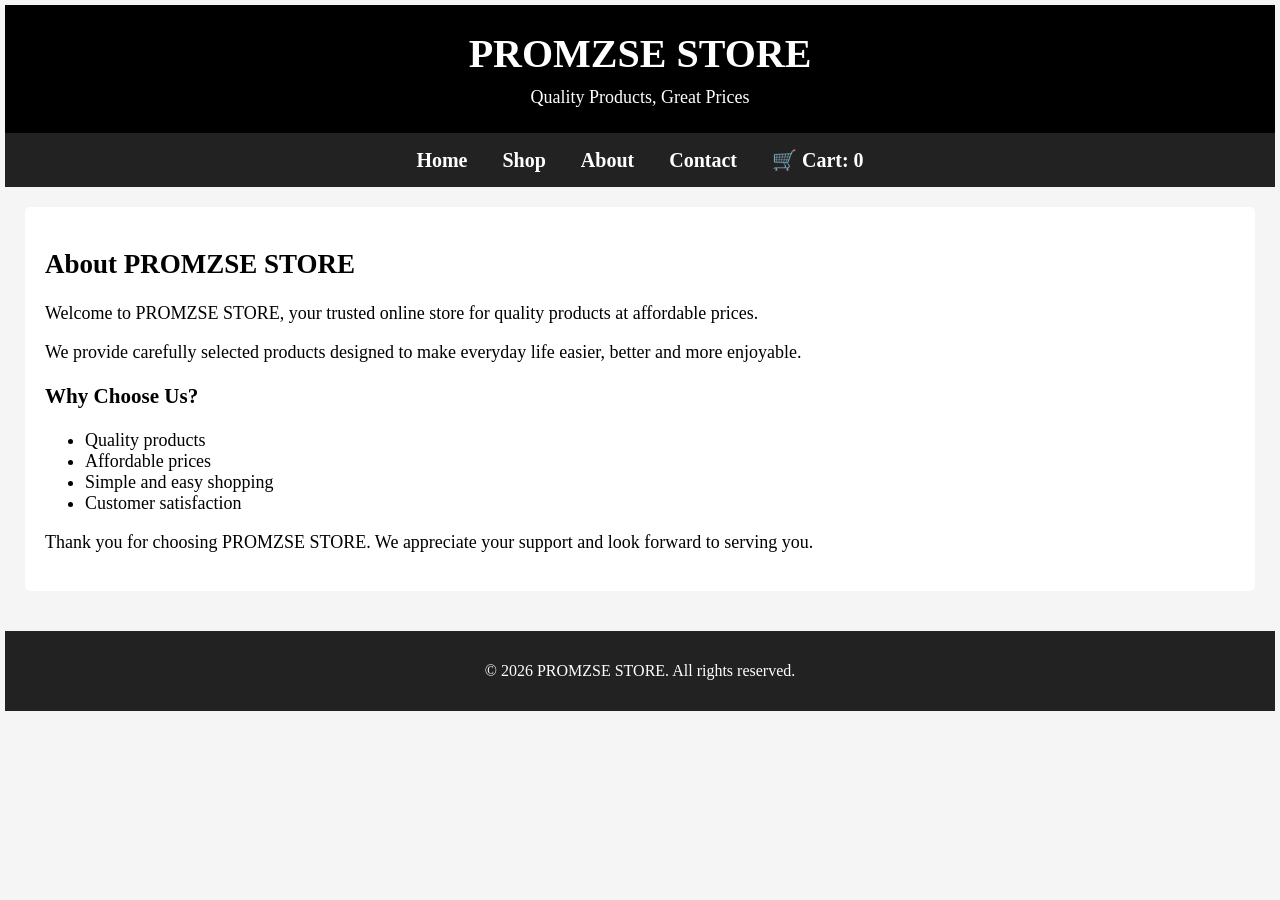
<file: about.html>
<!DOCTYPE html>
<html lang="en">
<head>
    <meta charset="UTF-8">
    <meta name="viewport" content="width=device-width, initial-scale=1.0">
    <title>About - PROMZSE STORE</title>
    <link rel="stylesheet" href="style.css">
</head>

<body>

    <header>
        <h1>PROMZSE STORE</h1>
        <p>Quality Products, Great Prices</p>
    </header>

    <nav>
        <a href="index.html">Home</a>
        <a href="shop.html">Shop</a>
        <a href="about.html">About</a>
        <a href="contact.html">Contact</a>
        <a href="cart.html">🛒 Cart: <span id="cart-count">0</span></a>
    </nav>

    <section class="about">
        <h2>About PROMZSE STORE</h2>

        <p>
            Welcome to PROMZSE STORE, your trusted online store for
            quality products at affordable prices.
        </p>

        <p>
            We provide carefully selected products designed to make
            everyday life easier, better and more enjoyable.
        </p>

        <h3>Why Choose Us?</h3>

        <ul>
            <li>Quality products</li>
            <li>Affordable prices</li>
            <li>Simple and easy shopping</li>
            <li>Customer satisfaction</li>
        </ul>

        <p>
            Thank you for choosing PROMZSE STORE. We appreciate your
            support and look forward to serving you.
        </p>
    </section>

    <footer>
        <p>&copy; 2026 PROMZSE STORE. All rights reserved.</p>
    </footer>

    <script src="script.js"></script>

</body>
</html>
</file>
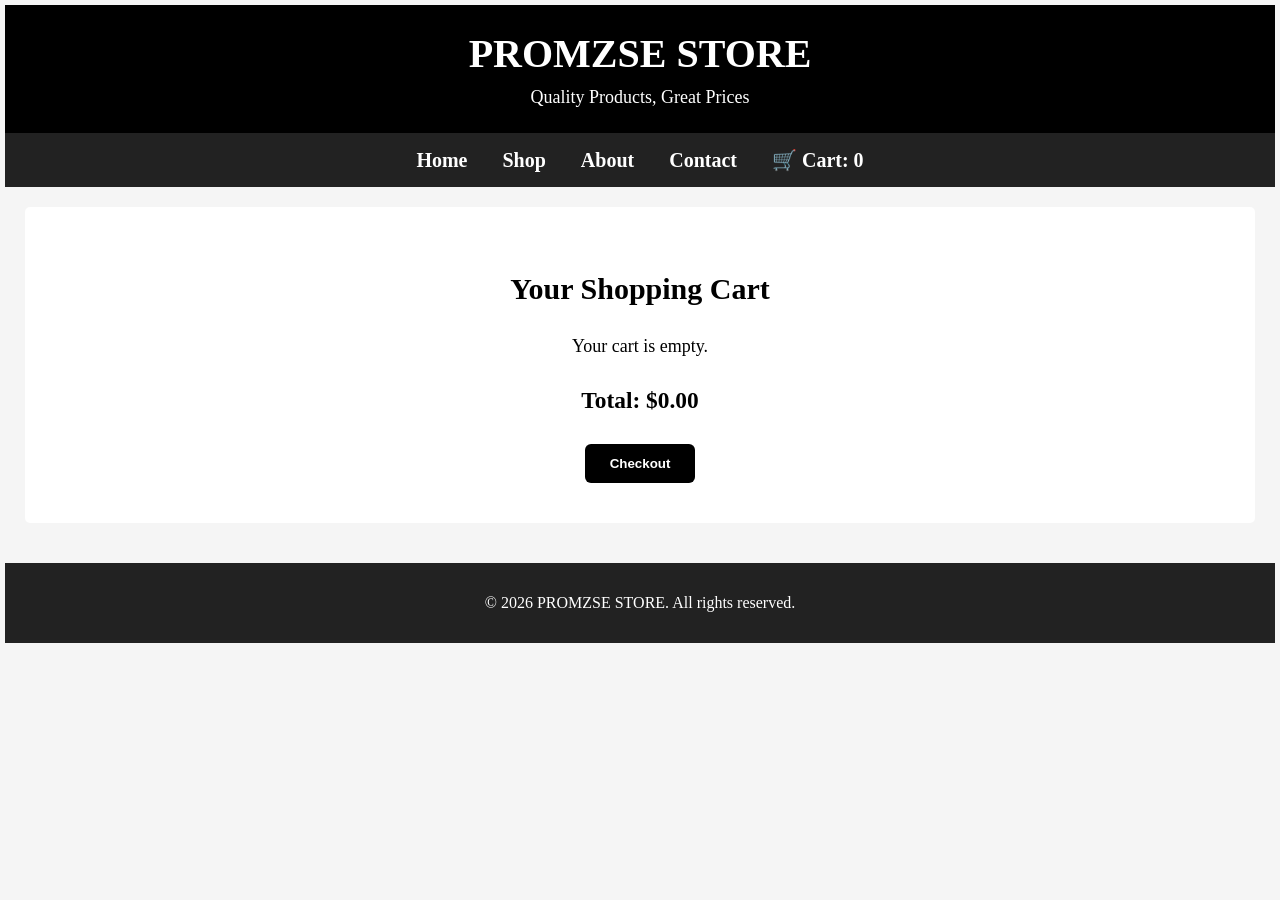
<file: cart.html>
<!DOCTYPE html>
<html lang="en">

<head>
    <meta charset="UTF-8">
    <meta name="viewport" content="width=device-width, initial-scale=1.0">
    <title>Cart - PROMZSE STORE</title>

    <link rel="stylesheet" href="style.css">
</head>

<body>

    <header>
        <h1>PROMZSE STORE</h1>
        <p>Quality Products, Great Prices</p>
    </header>

    <nav>
        <a href="index.html">Home</a>
        <a href="shop.html">Shop</a>
        <a href="about.html">About</a>
        <a href="contact.html">Contact</a>
        <a href="cart.html">🛒 Cart: <span id="cart-count">0</span></a>
    </nav>

    <section class="cart">

        <h2>Your Shopping Cart</h2>

        <div id="cart-items">
            <p>Your cart is empty.</p>
        </div>

        <div class="cart-total">
            <h3>Total: $<span id="cart-total">0.00</span></h3>
        </div>

        <button onclick="checkout()">Checkout</button>

    </section>

    <footer>
        <p>&copy; 2026 PROMZSE STORE. All rights reserved.</p>
    </footer>

    <script src="script.js"></script>

</body>

</html>
</file>
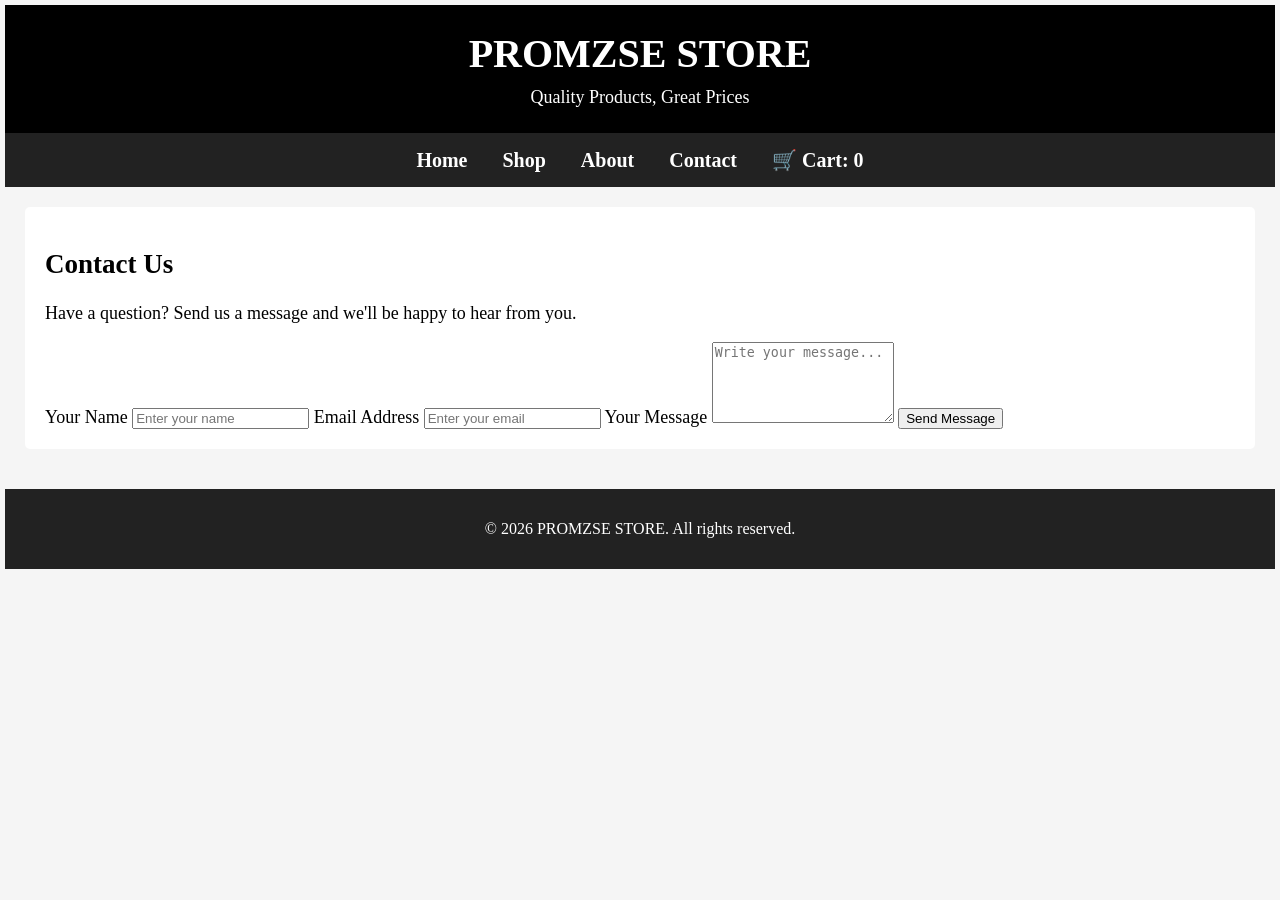
<file: contact.html>
<!DOCTYPE html>
<html lang="en">
<head>
    <meta charset="UTF-8">
    <meta name="viewport" content="width=device-width, initial-scale=1.0">
    <title>Contact - PROMZSE STORE</title>
    <link rel="stylesheet" href="style.css">
</head>

<body>

    <header>
        <h1>PROMZSE STORE</h1>
        <p>Quality Products, Great Prices</p>
    </header>

    <nav>
        <a href="index.html">Home</a>
        <a href="shop.html">Shop</a>
        <a href="about.html">About</a>
        <a href="contact.html">Contact</a>
        <a href="cart.html">🛒 Cart: <span id="cart-count">0</span></a>
    </nav>

    <section class="contact">
        <h2>Contact Us</h2>

        <p>Have a question? Send us a message and we'll be happy to hear from you.</p>

        <form onsubmit="showMessage(event)">
            <label for="name">Your Name</label>
            <input type="text" id="name" placeholder="Enter your name" required>

            <label for="email">Email Address</label>
            <input type="email" id="email" placeholder="Enter your email" required>

            <label for="message">Your Message</label>
            <textarea id="message" rows="5" placeholder="Write your message..." required></textarea>

            <button type="submit">Send Message</button>
        </form>
    </section>

    <footer>
        <p>&copy; 2026 PROMZSE STORE. All rights reserved.</p>
    </footer>

    <script src="script.js"></script>

</body>
</html>
</file>
<file: style.css>
body {
    font-family: 'Times New Roman', Times, serif;
    margin: 5px;
    background-color: whitesmoke;
    font-size: 20px;
}
header {
    background-color: black;
    color: white;
    text-align: center;
    padding: 25px;
}

header h1 {
    font-size: 40px;
    margin: 0;
}

header p {
    font-size: 18px;
    margin: 10px 0 0;
}
nav {
    background-color: #222;
    padding: 15px;
    text-align: center;
}

nav a {
    color: white;
    text-decoration: none;
    margin: 0 15px;
    font-weight: bold;
}

nav a:hover {
    text-decoration: underline;
}
section {
    margin: 20px;
    padding: 20px;
    background-color: white;
    border-radius: 5px;
    font-size:large;
}
.hero {
    text-align: center;
    padding: 50px 20px;
    background-color: #f9f9f9;
    color:black;
    font-size: 20px;
}
.hero h2 {
    font-size: 40px;
    margin-bottom: 20px;

}
.hero button {
    padding: 12px 25px;
    background-color: gray;
    color: white;
    border: none;
    border: radius 5px;;
}
.product img {
    width: 80%;
    height: auto;
    border-radius: 5px;
}
.products {
    padding:40px 30px;
    text-align: center;
}

.product-container {
    display: flex;
    flex-direction: row;
    justify-content: center;
    gap: 20px;
    flex-wrap: nowrap;
}

.product {
    background-color: white;
    padding: 20px;
    margin: 15px;
    border: 1px solid #ddd;
    border-radius: 12px;
    display: flex;
    flex-direction: column;
    align-items: center;
    box-shadow: 0 3px 10px rgba(0, 0, 0, 0.1);
}
.product button {
    padding: 10px 20px;
    cursor: pointer;
}
.contact Us {
    text-align: center;
    padding: 50px 20px;
    background-color: #f9f9f9;
    color:black;
    font-size: 30px;
}
.contact Us button {
    padding: 12px 25px;
    background-color: black;
    color: white;
    border: none;
    border-radius: 5px;
    font-size: 30px;
}
footer {
    background-color: #222;
    color: white;
    text-align: center;
    padding: 15px;
    font-size: 16px;
    margin-top: 40px;
}
.categories ul {
    display: flex;
    flex-direction: row;
    justify-content: center;
    gap: 20px;
    list-style: none;
    padding: 0;
    margin: 20px 0 30px;
    flex-wrap: wrap;
}

.categories li {
    padding: 20px 35px;
    border: 1px solid #ddd;
    border-radius: 10px;
    background-color: white;
    font-weight: bold;
    text-align: center;
    box-shadow: 0 3px 8px rgba(0, 0, 0, 0.08);
    cursor: pointer;
}

.search-box {
    display: flex;
    justify-content: center;
    align-items: center;
    gap: 10px;
    margin: 20px 0;
}

.search-box input {
    width: 350px;
    padding: 12px;
    border: 1px solid #ccc;
    border-radius: 6px;
}

.search-box button {
    padding: 12px 25px;
    border: none;
    border-radius: 6px;
    cursor: pointer;
}
.cart-item {
    display: flex;
    align-items: center;
    gap: 20px;
    padding: 15px 0;
    border-bottom: 1px solid #ddd;
}

.cart-product-image {
    width: 100px;
    height: 100px;
    object-fit: cover;
    border-radius: 8px;
}
.cart {
    padding: 40px 30px;
    text-align: center;
}

.cart h2 {
    font-size: 30px;
    margin-bottom: 30px;
}

.cart-item {
    justify-content: center;
    padding: 20px;
    margin: 15px auto;
    max-width: 600px;
    background-color: white;
    border: 1px solid #ddd;
    border-radius: 10px;
    box-shadow: 0 3px 8px rgba(0, 0, 0, 0.08);
}

.cart-total {
    margin: 30px 0;
    font-size: 20px;
}

.cart button {
    background-color: black;
    color: white;
    border: none;
    padding: 12px 25px;
    border-radius: 6px;
    cursor: pointer;
    font-weight: bold;
}

.cart button:hover {
    background-color: #444;
}
@media (max-width: 600px) {
    nav {
        display: flex;
        flex-direction: column;
        gap: 10px;
    }

    .product-container {
        flex-direction: column;
        align-items: center;
    }

    .product {
        width: 90%;
        max-width: 350px;
    }

    .search-box input {
        width: 70%;
    }

    .categories ul {
        flex-direction: column;
        align-items: center;
    }

    .categories li {
        width: 80%;
    }

    .cart-item {
        flex-direction: column;
        text-align: center;
    }
        .product-details {
        padding: 30px 15px;
    }

    .product-details img {
        width: 90%;
        max-width: 300px;
        height: auto;
    }

    .product-details h2 {
        font-size: 26px;
    }

    .product-details p {
        font-size: 16px;
    }
}
.product-details {
    padding: 50px 30px;
    text-align: center;
    max-width: 800px;
    margin: auto;
}

.product-details img {
    width: 300px;
    height: 300px;
    object-fit: cover;
    border-radius: 12px;
    margin-bottom: 20px;
}

.product-details h2 {
    font-size: 32px;
    margin-bottom: 10px;
}

.product-details p {
    font-size: 18px;
    line-height: 1.6;
}

.product-details button {
    background-color: black;
    color: white;
    border: none;
    padding: 12px 25px;
    border-radius: 6px;
    cursor: pointer;
    font-weight: bold;
    margin-top: 15px;
}

.product-details button:hover {
    background-color: #444;
}
</file>
